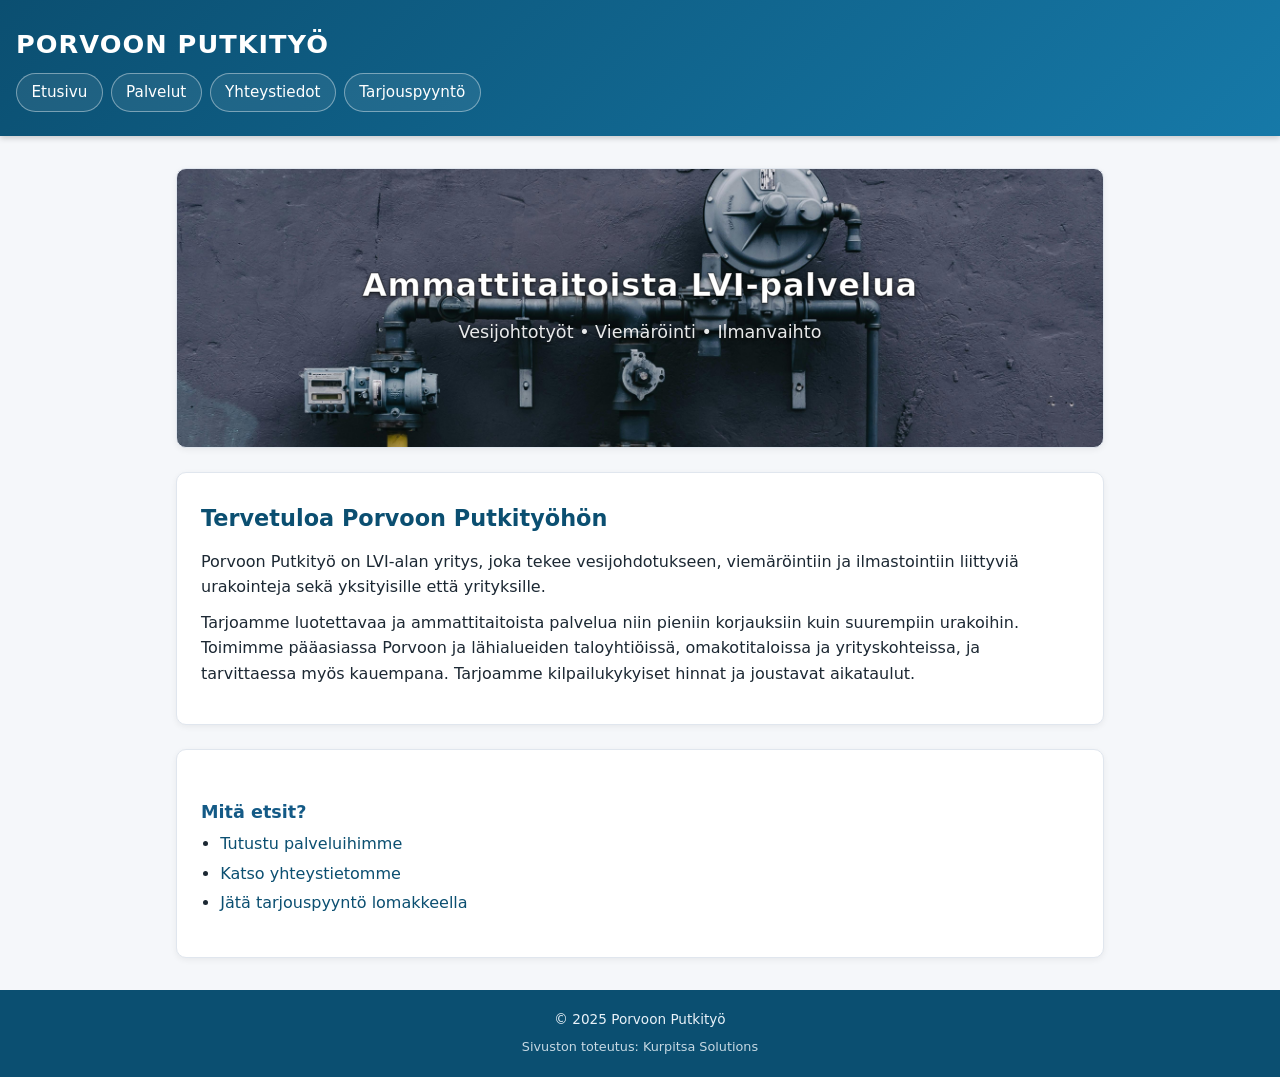
<file: porvoonputkityo-main/index.html>
<!DOCTYPE html>
<html lang="fi">
<head>
    <meta charset="UTF-8">
    <meta name="viewport" content="width=device-width, initial-scale=1.0">
    <title>Porvoon Putkityö – Etusivu</title>
    <link rel="stylesheet" href="style.css">
    <script src="script.js" defer></script>
</head>

<body>
    <header></header>

    <main>
        <section class="hero">
    <div class="hero-content">
        <h2>Ammattitaitoista LVI-palvelua</h2>
        <p>Vesijohtotyöt • Viemäröinti • Ilmanvaihto</p>
    </div>
</section>
        <section>
            <h2>Tervetuloa Porvoon Putkityöhön</h2>
            <p>
                Porvoon Putkityö on LVI-alan yritys, joka tekee vesijohdotukseen, viemäröintiin
                ja ilmastointiin liittyviä urakointeja sekä yksityisille että yrityksille.
            </p>
            <p>
                Tarjoamme luotettavaa ja ammattitaitoista palvelua niin pieniin korjauksiin
                kuin suurempiin urakoihin. Toimimme pääasiassa Porvoon ja lähialueiden
                taloyhtiöissä, omakotitaloissa ja yrityskohteissa, ja tarvittaessa myös kauempana.
                Tarjoamme kilpailukykyiset hinnat ja joustavat aikataulut.
            </p>
        </section>

        <section>
            <h3>Mitä etsit?</h3>
            <ul>
                <li><a href="palvelut.html">Tutustu palveluihimme</a></li>
                <li><a href="yhteystiedot.html">Katso yhteystietomme</a></li>
                <li><a href="tarjouspyynto.html">Jätä tarjouspyyntö lomakkeella</a></li>
            </ul>
        </section>
    </main>
    <footer></footer>
</body>
</html>
</file>
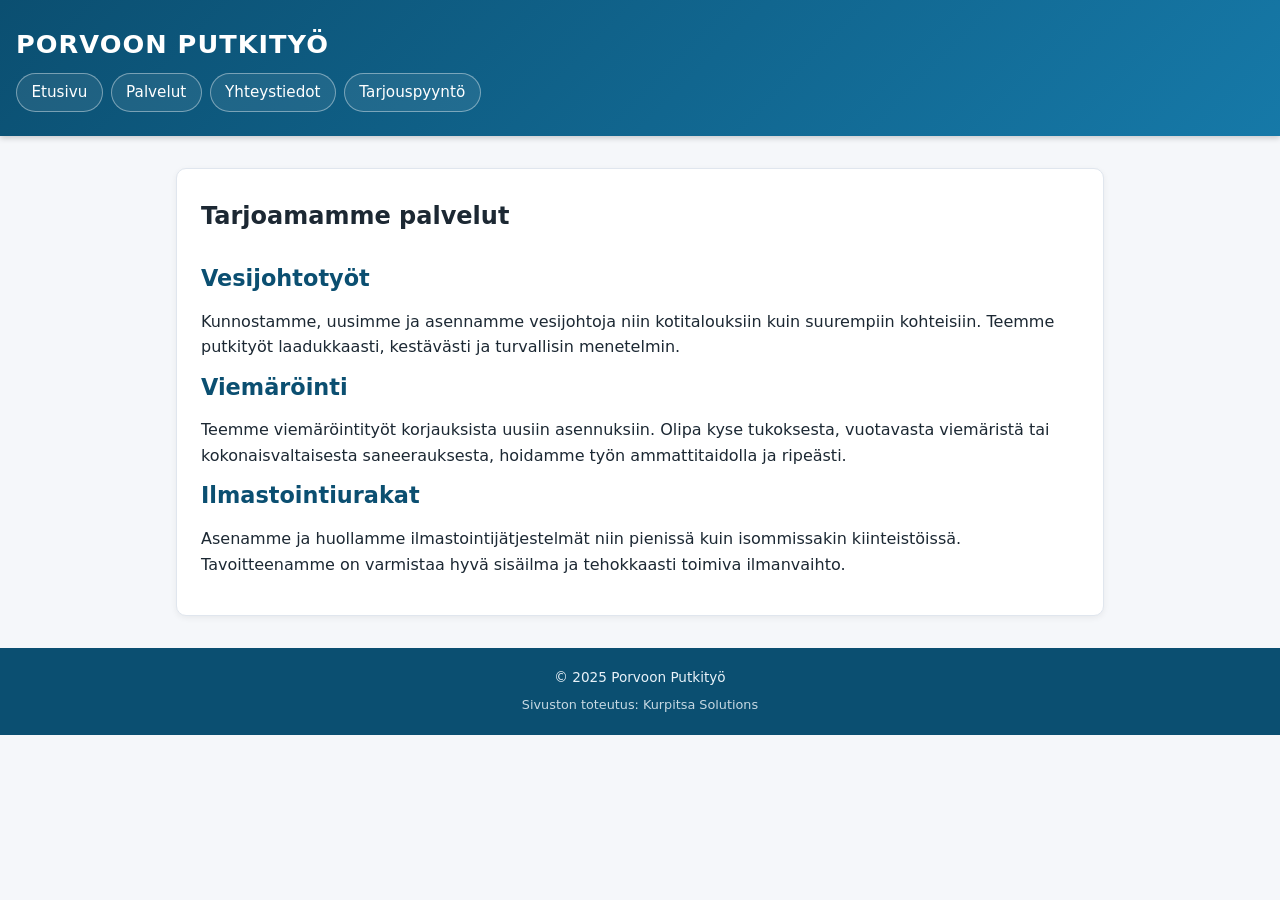
<file: porvoonputkityo-main/palvelut.html>
<!DOCTYPE html>
<html lang="fi">
<head>
    <meta charset="UTF-8">
    <meta name="viewport" content="width=device-width, initial-scale=1.0">
    <title>Porvoon Putkityö – Etusivu</title>
    <link rel="stylesheet" href="style.css">
    <script src="script.js" defer></script>
</head>

<body>
    <header></header>

    <main>

        <section>
            <h1>Tarjoamamme palvelut</h1>
            <br>

            <h2>Vesijohtotyöt</h2>
            <p>
            Kunnostamme, uusimme ja asennamme vesijohtoja niin kotitalouksiin kuin suurempiin kohteisiin.
            Teemme putkityöt laadukkaasti, kestävästi ja turvallisin menetelmin.
            </p>

            <h2>Viemäröinti</h2>
            <p>
            Teemme viemäröintityöt korjauksista uusiin asennuksiin.
            Olipa kyse tukoksesta, vuotavasta viemäristä tai kokonaisvaltaisesta saneerauksesta,
            hoidamme työn ammattitaidolla ja ripeästi.
            </p>

            <h2>Ilmastointiurakat</h2>
            <p>
            Asenamme ja huollamme ilmastointijätjestelmät niin pienissä kuin isommissakin kiinteistöissä.
            Tavoitteenamme on varmistaa hyvä sisäilma ja tehokkaasti toimiva ilmanvaihto.
            </p>
        </section>


    </main>
    <footer></footer>
</body>
</html>
</file>
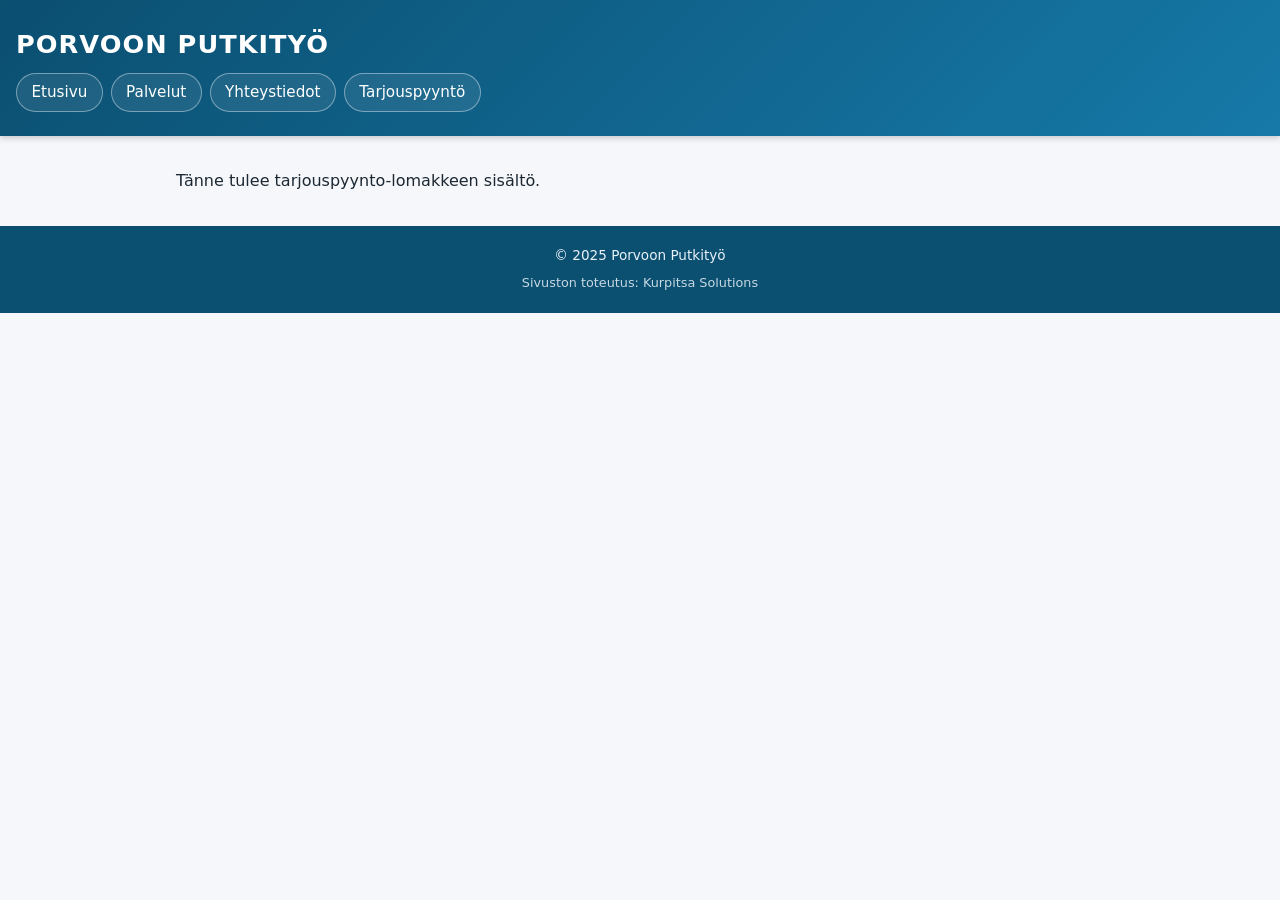
<file: porvoonputkityo-main/tarjouspyynto.html>
<!DOCTYPE html>
<html lang="fi">
<head>
    <meta charset="UTF-8">
    <meta name="viewport" content="width=device-width, initial-scale=1.0">
    <title>Porvoon Putkityö – Etusivu</title>
    <link rel="stylesheet" href="style.css">
    <script src="script.js" defer></script>
</head>

<body>
    <header></header>

    <main>
Tänne tulee tarjouspyynto-lomakkeen sisältö.
    </main>
    <footer></footer>
</body>
</html>
</file>
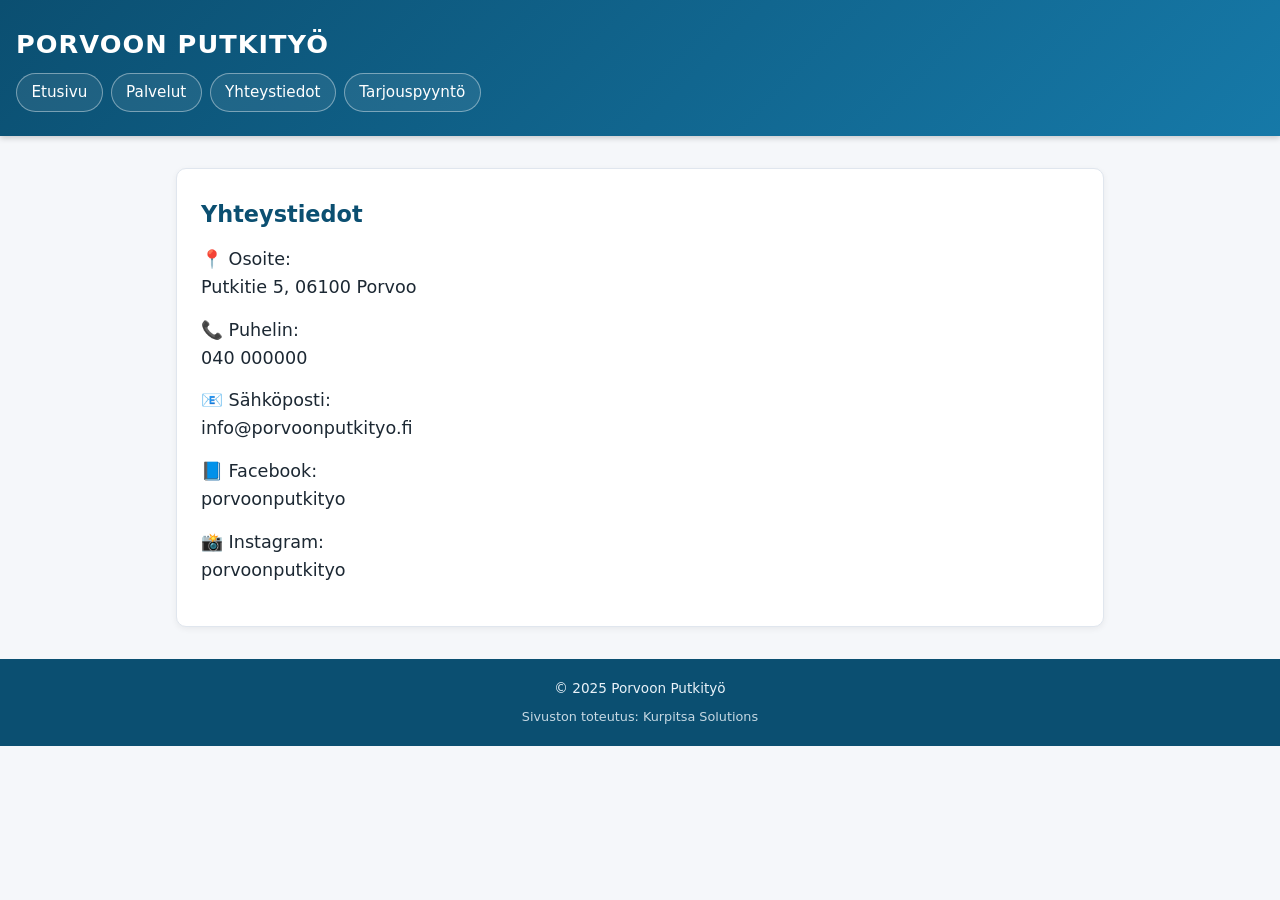
<file: porvoonputkityo-main/yhteystiedot.html>
<!DOCTYPE html>
<html lang="fi">
<head>
    <meta charset="UTF-8">
    <meta name="viewport" content="width=device-width, initial-scale=1.0">
    <title>Porvoon Putkityö – Etusivu</title>
    <link rel="stylesheet" href="style.css">
    <script src="script.js" defer></script>
</head>

<body>
    <header></header>

<main>
    <section class="yhteystiedot">
        <h2>Yhteystiedot</h2>

        <p>📍 Osoite:<br>Putkitie 5, 06100 Porvoo</p>
        <p>📞 Puhelin:<br>040 000000</p>
        <p>📧 Sähköposti:<br>info@porvoonputkityo.fi</p>

        <p>📘 Facebook:<br>porvoonputkityo</p>
        <p>📸 Instagram:<br>porvoonputkityo</p>
    </section>
</main>

    <footer></footer>
</body>
</html>
</file>
<file: porvoonputkityo-main/style.css>
/* --------------------
   Perusasetukset
-------------------- */

* {
  box-sizing: border-box;
  margin: 0;
  padding: 0;
}

html {
  font-size: 16px;
}

body {
  font-family: system-ui, -apple-system, BlinkMacSystemFont, "Segoe UI", sans-serif;
  background-color: #f5f7fa;
  color: #1c2833;
  line-height: 1.6;
}

/* --------------------
   Rakenne
-------------------- */

header {
  background: linear-gradient(135deg, #0b4f71, #1679a8);
  color: #ffffff;
  padding: 1.5rem 1rem;
  box-shadow: 0 2px 6px rgba(0, 0, 0, 0.2);
  position: sticky;
  top: 0;
  z-index: 10;
}

header h1 {
  font-size: 1.6rem;
  letter-spacing: 0.04em;
  margin-bottom: 0.5rem;
  text-transform: uppercase;
}

/* --------------------
   Navigaatio
-------------------- */

nav ul {
  list-style: none;
  display: flex;
  flex-wrap: wrap;
  gap: 0.5rem;
}

nav li {
  /* ei erillistä tyyliä */
}

nav a {
  display: inline-block;
  padding: 0.4rem 0.9rem;
  border-radius: 999px;
  text-decoration: none;
  font-size: 0.95rem;
  font-weight: 500;
  color: #ffffff;
  border: 1px solid rgba(255, 255, 255, 0.4);
  background: rgba(255, 255, 255, 0.08);
  transition: background 0.2s ease, color 0.2s ease, transform 0.1s ease,
    box-shadow 0.2s ease;
}

nav a:hover,
nav a:focus {
  background: #ff8c42;
  border-color: #ff8c42;
  color: #1c1c1c;
  transform: translateY(-1px);
  box-shadow: 0 2px 4px rgba(0, 0, 0, 0.25);
}

/* --------------------
   Pääsisältö
-------------------- */

main {
  max-width: 960px;
  margin: 2rem auto;
  padding: 0 1rem;
}

/* Korttimainen ulkoasu jokaiselle pääosalle */

main > section {
  background-color: #ffffff;
  border-radius: 10px;
  padding: 1.75rem 1.5rem;
  margin-bottom: 1.5rem;
  box-shadow: 0 2px 6px rgba(0, 0, 0, 0.06);
  border: 1px solid #e0e6ee;
}

main h2 {
  font-size: 1.4rem;
  margin-bottom: 0.75rem;
  color: #0b4f71;
}

main h3 {
  font-size: 1.1rem;
  margin-top: 1.25rem;
  margin-bottom: 0.3rem;
  color: #145a86;
}

main p {
  margin-bottom: 0.6rem;
}

main ul {
  margin-left: 1.2rem;
  margin-bottom: 0.8rem;
}

main ul li {
  margin-bottom: 0.25rem;
}

/* Linkit tekstissä */

a {
  color: #0b4f71;
}

a:hover,
a:focus {
  color: #ff8c42;
}

/* Etusivun "Mitä etsit?" lista */

main section ul li a {
  text-decoration: none;
}

/* --------------------
   Lomake (tarjouspyyntö)
-------------------- */

form {
  margin-top: 1rem;
  display: grid;
  gap: 1rem;
}

form div {
  display: flex;
  flex-direction: column;
  gap: 0.25rem;
}

label {
  font-weight: 600;
  font-size: 0.95rem;
  color: #1c2833;
}

input[type="text"],
input[type="email"],
input[type="tel"],
select,
textarea {
  padding: 0.55rem 0.6rem;
  border-radius: 6px;
  border: 1px solid #ccd4e0;
  font-size: 0.95rem;
  font-family: inherit;
  background-color: #f9fbfd;
  transition: border-color 0.2s ease, box-shadow 0.2s ease,
    background-color 0.2s ease;
}

input[type="text"]:focus,
input[type="email"]:focus,
input[type="tel"]:focus,
select:focus,
textarea:focus {
  outline: none;
  border-color: #0b4f71;
  box-shadow: 0 0 0 3px rgba(11, 79, 113, 0.18);
  background-color: #ffffff;
}

textarea {
  resize: vertical;
  min-height: 140px;
}

/* Painike */

button[type="submit"],
button,
input[type="submit"] {
  display: inline-block;
  padding: 0.6rem 1.4rem;
  border-radius: 999px;
  border: none;
  font-size: 0.95rem;
  font-weight: 600;
  letter-spacing: 0.03em;
  text-transform: uppercase;
  cursor: pointer;
  background: #ff8c42;
  color: #1c1c1c;
  box-shadow: 0 2px 6px rgba(0, 0, 0, 0.18);
  transition: background 0.2s ease, transform 0.1s ease, box-shadow 0.2s ease;
}

button[type="submit"]:hover,
button:hover,
input[type="submit"]:hover {
  background: #ff9e5e;
  transform: translateY(-1px);
  box-shadow: 0 3px 8px rgba(0, 0, 0, 0.25);
}

button[type="submit"]:active,
button:active,
input[type="submit"]:active {
  transform: translateY(0);
  box-shadow: 0 1px 3px rgba(0, 0, 0, 0.2);
}

/* --------------------
   Footer
-------------------- */

footer {
  margin-top: 2rem;
  padding: 1.2rem 1rem;
  background-color: #0b4f71;
  color: #e9f2f9;
  text-align: center;
  font-size: 0.85rem;
}

footer .credits {
  margin-top: 0.4rem;
  font-size: 0.8rem;
  color: #dbe8f0;
  opacity: 0.9;
}

/* --------------------
   Responsiivisuus
-------------------- */

@media (max-width: 768px) {
  header {
    text-align: center;
  }

  header h1 {
    margin-bottom: 0.75rem;
  }

  nav ul {
    justify-content: center;
  }

  main {
    margin-top: 1.5rem;
  }

  main > section {
    padding: 1.25rem 1rem;
  }
}

/* --------------------
   Hero-alue
-------------------- */

.hero {
  position: relative;
  width: 100%;
  height: 280px;
  border-radius: 10px;
  overflow: hidden;
  margin-bottom: 1.5rem;
  background: url("images/putket.jpg") center/cover no-repeat;
  display: flex;
  align-items: center;
  justify-content: center;
}

.hero::before {
  background: rgba(0, 0, 0, 0.25);
}

.hero-content {
  position: relative;
  z-index: 2;
  text-align: center;
  color: #ffffff;
}

.hero-content h2 {
  font-size: 2rem;
  margin-bottom: 0.4rem;
  letter-spacing: 0.02em;
    text-shadow: 0 2px 4px rgba(0,0,0,0.65);
      color: #ffffff;
  -webkit-text-stroke: 1px rgba(0,0,0,0.4);
}

.hero-content p {
  font-size: 1.1rem;
  opacity: 0.9;
      text-shadow: 0 2px 4px rgba(0,0,0,0.65);
}

/* --------------------
   Mobiilinäkymän parannukset
-------------------- */

@media (max-width: 768px) {

  body {
    font-size: 15px;
  }

  header {
    text-align: center;
    padding: 1.2rem 1rem;
  }

  header h1 {
    font-size: 1.3rem;
    margin-bottom: 0.75rem;
  }

  /* Navigaatio allekkain / helpommin klikattavaksi */

  nav ul {
    flex-direction: column;
    align-items: stretch;
    gap: 0.4rem;
  }

  nav a {
    width: 100%;
    text-align: center;
    padding: 0.5rem 0.9rem;
  }

  /* Pienempi marginaali ja pehmeämpi kortti mobiilissa */

  main {
    margin: 1.2rem auto;
    padding: 0 0.7rem;
  }

  main > section {
    padding: 1.2rem 1rem;
    margin-bottom: 1rem;
  }

  /* Lomake kentät koko leveydelle */

  form {
    gap: 0.8rem;
  }

  input[type="text"],
  input[type="email"],
  input[type="tel"],
  select,
  textarea {
    width: 100%;
  }

  button[type="submit"],
  input[type="submit"] {
    width: 100%;
  }
}

/* Mobiilissa hero pienemmäksi */
@media (max-width: 768px) {
  .hero {
    height: 180px;
    border-radius: 6px;
  }

  .hero-content h2 {
    font-size: 1.5rem;
  }

  .hero-content p {
    font-size: 0.95rem;
  }
}


/* --------------------
   Yhteystietojen tyyli
-------------------- */

.yhteystiedot p {
  font-size: 1.1rem;       
  margin-bottom: 0.9rem;
}

.yhteystiedot a {
  color: #0b4f71;
  font-weight: 600;
  text-decoration: none;
}

.yhteystiedot a:hover {
  color: #ff8c42;
}

.yhteystiedot p::before {
  font-size: 1.35rem;
}
</file>
